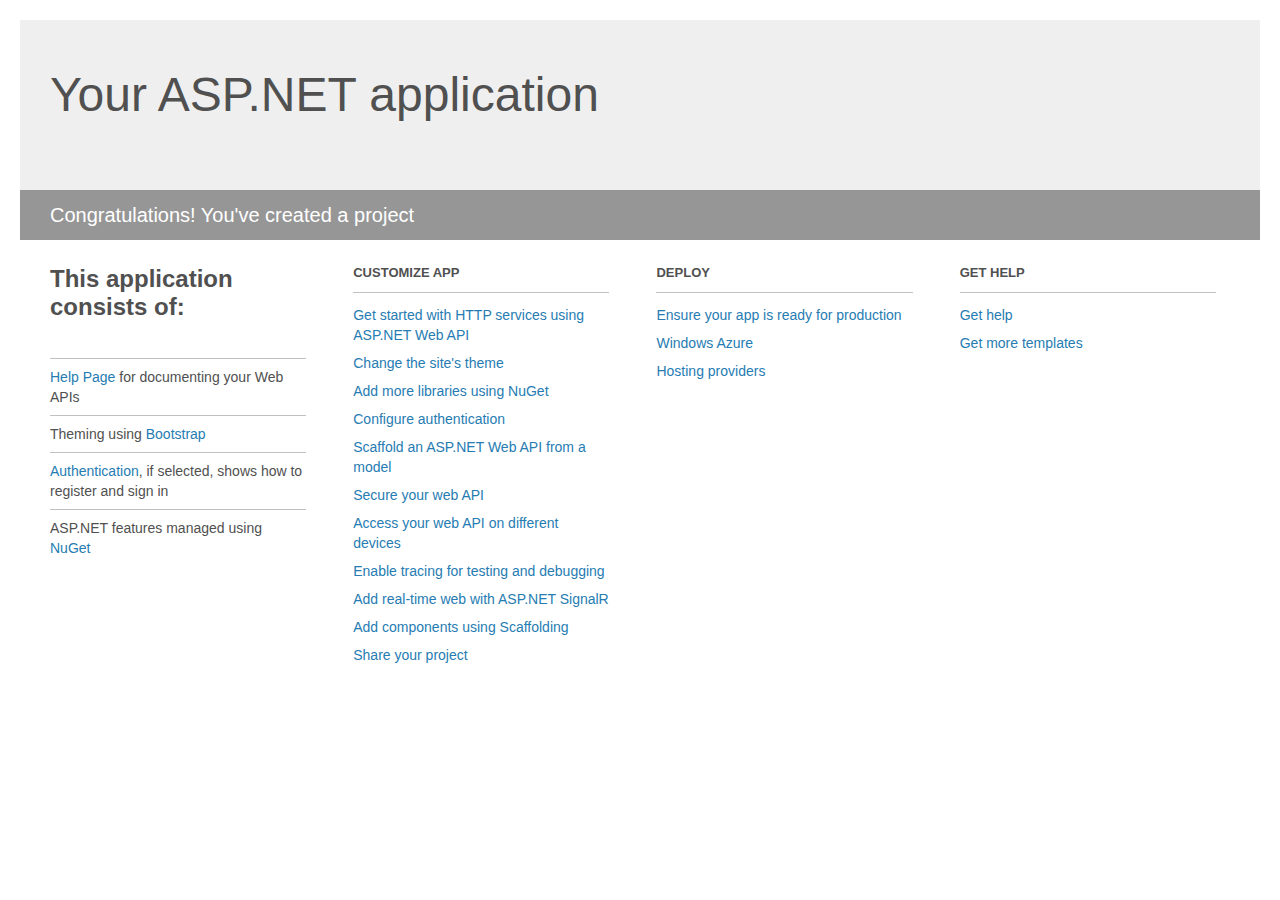
<file: BookStoreWebAPI/Project_Readme.html>
﻿<!DOCTYPE html>
<html lang="en">
<head>
    <meta charset="utf-8" />
    <title>Your ASP.NET application</title>
    <style>
        body {
            background: #fff;
            color: #505050;
            font: 14px 'Segoe UI', tahoma, arial, helvetica, sans-serif;
            margin: 20px;
            padding: 0;
        }

        #header {
            background: #efefef;
            padding: 0;
        }

        h1 {
            font-size: 48px;
            font-weight: normal;
            margin: 0;
            padding: 0 30px;
            line-height: 150px;
        }

        p {
            font-size: 20px;
            color: #fff;
            background: #969696;
            padding: 0 30px;
            line-height: 50px;
        }

        #main {
            padding: 5px 30px;
        }

        .section {
            width: 21.7%;
            float: left;
            margin: 0 0 0 4%;
        }

            .section h2 {
                font-size: 13px;
                text-transform: uppercase;
                margin: 0;
                border-bottom: 1px solid silver;
                padding-bottom: 12px;
                margin-bottom: 8px;
            }

            .section.first {
                margin-left: 0;
            }

                .section.first h2 {
                    font-size: 24px;
                    text-transform: none;
                    margin-bottom: 25px;
                    border: none;
                }

                .section.first li {
                    border-top: 1px solid silver;
                    padding: 8px 0;
                }

            .section.last {
                margin-right: 0;
            }

        ul {
            list-style: none;
            padding: 0;
            margin: 0;
            line-height: 20px;
        }

        li {
            padding: 4px 0;
        }

        a {
            color: #267cb2;
            text-decoration: none;
        }

            a:hover {
                text-decoration: underline;
            }
    </style>
</head>
<body>

    <div id="header">
        <h1>Your ASP.NET application</h1>
        <p>Congratulations! You've created a project</p>
    </div>

    <div id="main">
        <div class="section first">
            <h2>This application consists of:</h2>
            <ul>
                <li><a href="http://go.microsoft.com/fwlink/?LinkID=320956">Help Page</a> for documenting your Web APIs</li>
                <li>Theming using <a href="http://go.microsoft.com/fwlink/?LinkID=320754">Bootstrap</a></li>
                <li><a href="http://go.microsoft.com/fwlink/?LinkID=320957">Authentication</a>, if selected, shows how to register and sign in</li>
                <li>ASP.NET features managed using <a href="http://go.microsoft.com/fwlink/?LinkID=320958">NuGet</a></li>
            </ul>
        </div>

        <div class="section">
            <h2>Customize app</h2>
            <ul>
                <li><a href="http://go.microsoft.com/fwlink/?LinkID=320959">Get started with HTTP services using ASP.NET Web API</a></li>
                <li><a href="http://go.microsoft.com/fwlink/?LinkID=320960">Change the site's theme</a></li>
                <li><a href="http://go.microsoft.com/fwlink/?LinkID=320961">Add more libraries using NuGet</a></li>
                <li><a href="http://go.microsoft.com/fwlink/?LinkID=320962">Configure authentication</a></li>
                <li><a href="http://go.microsoft.com/fwlink/?LinkID=320963">Scaffold an ASP.NET Web API from a model</a></li>
                <li><a href="http://go.microsoft.com/fwlink/?LinkID=320964">Secure your web API</a></li>
                <li><a href="http://go.microsoft.com/fwlink/?LinkID=320965">Access your web API on different devices</a></li>
                <li><a href="http://go.microsoft.com/fwlink/?LinkID=320966">Enable tracing for testing and debugging</a></li>
                <li><a href="http://go.microsoft.com/fwlink/?LinkID=320765">Add real-time web with ASP.NET SignalR</a></li>
                <li><a href="http://go.microsoft.com/fwlink/?LinkID=320766">Add components using Scaffolding</a></li>
                <li><a href="http://go.microsoft.com/fwlink/?LinkID=320768">Share your project</a></li>
            </ul>
        </div>

        <div class="section">
            <h2>Deploy</h2>
            <ul>
                <li><a href="http://go.microsoft.com/fwlink/?LinkID=320769">Ensure your app is ready for production</a></li>
                <li><a href="http://go.microsoft.com/fwlink/?LinkID=320770">Windows Azure</a></li>
                <li><a href="http://go.microsoft.com/fwlink/?LinkID=320771">Hosting providers</a></li>
            </ul>
        </div>

        <div class="section last">
            <h2>Get help</h2>
            <ul>
                <li><a href="http://go.microsoft.com/fwlink/?LinkID=320772">Get help</a></li>
                <li><a href="http://go.microsoft.com/fwlink/?LinkID=320773">Get more templates</a></li>
            </ul>
        </div>
    </div>
</body>
</html>
</file>
